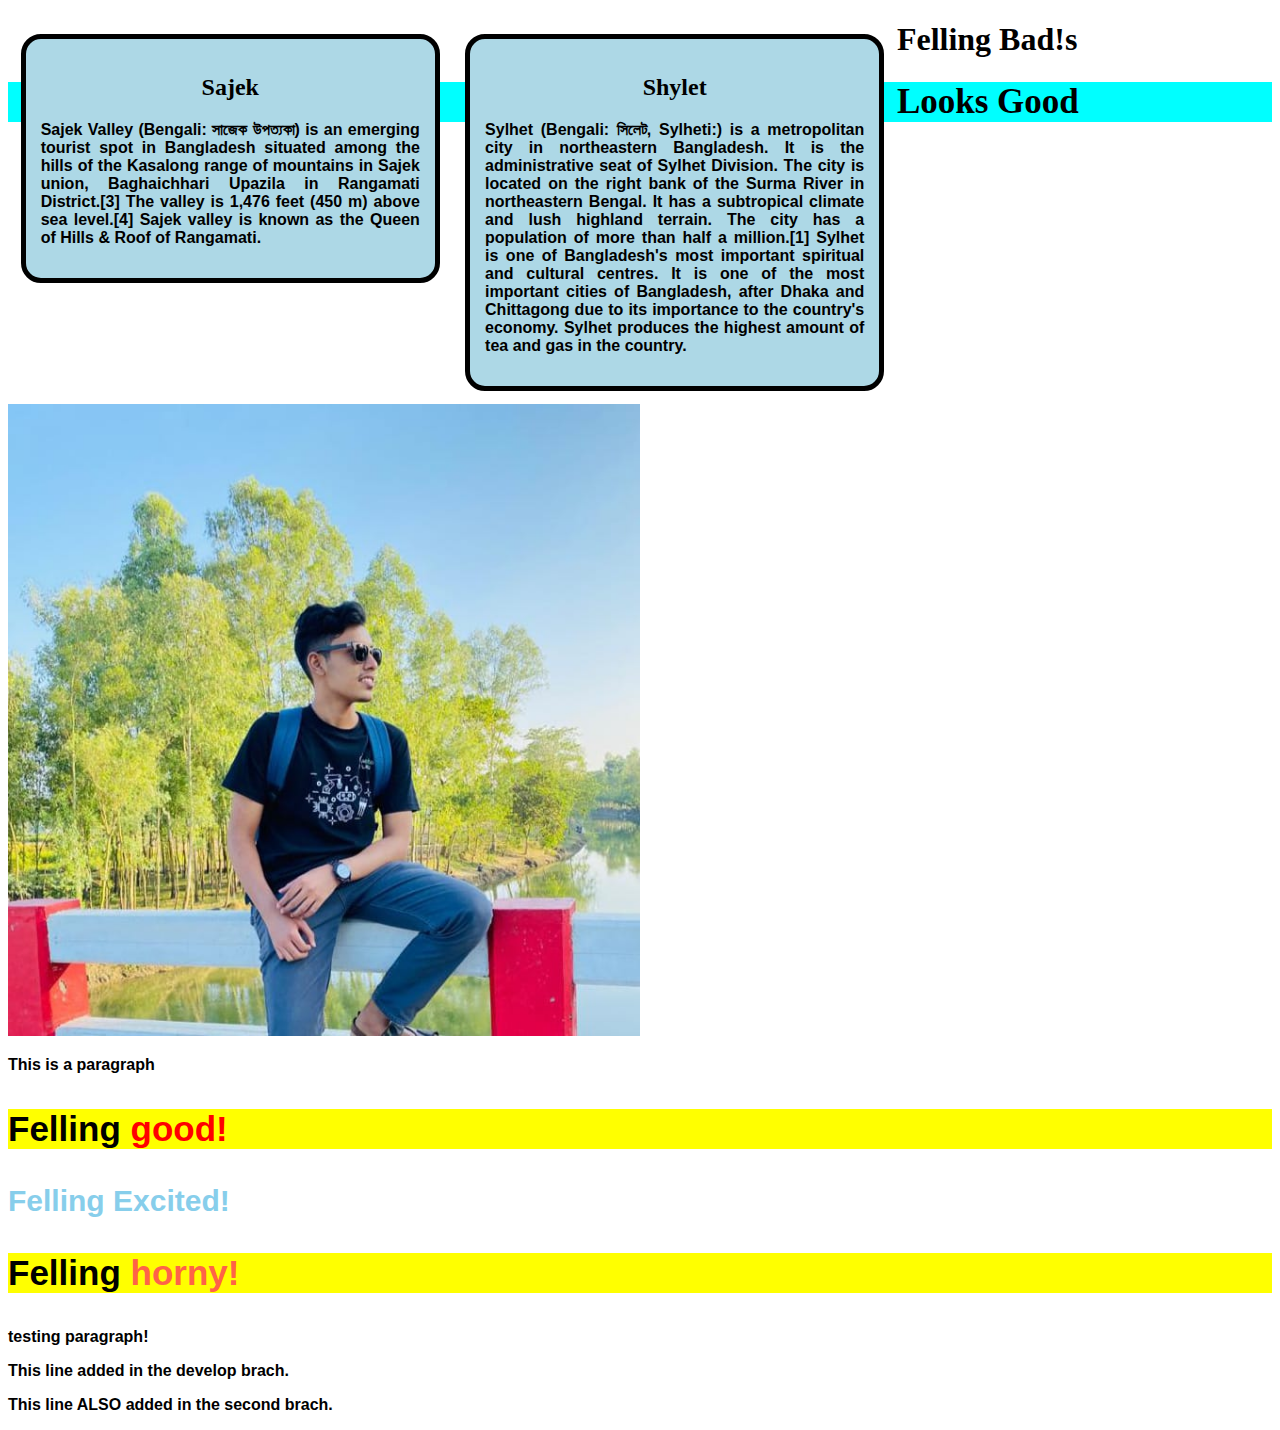
<file: index.html>
<!DOCTYPE html>
<html lang="en">
<head>
    <title>
        CSS - Cascading Style sheet
    </title>
    <link rel="stylesheet" href="style.css">
</head>
<body>
    <div class="blog">
        <h2>Sajek</h2>
        <p>Sajek Valley (Bengali: সাজেক উপত্যকা) is an emerging tourist spot in Bangladesh situated among the hills of the Kasalong range of mountains in Sajek union, Baghaichhari Upazila in Rangamati District.[3] The valley is 1,476 feet (450 m) above sea level.[4] Sajek valley is known as the Queen of Hills & Roof of Rangamati.</p>
    </div>
    <div class="blog">
        <h2>Shylet</h2>
        <p>Sylhet (Bengali: সিলেট, Sylheti:) is a metropolitan city in northeastern Bangladesh. It is the administrative seat of Sylhet Division. The city is located on the right bank of the Surma River in northeastern Bengal. It has a subtropical climate and lush highland terrain. The city has a population of more than half a million.[1] Sylhet is one of Bangladesh's most important spiritual and cultural centres. It is one of the most important cities of Bangladesh, after Dhaka and Chittagong due to its importance to the country's economy. Sylhet produces the highest amount of tea and gas in the country.</p>
    </div>

    <h1>Felling Bad!s</h1>
    <h1 class="good">Looks Good</h1>
    <img src="image/mine.jpeg" alt="Yusa Islam">
    <p>This is a paragraph</p>
    <p class="good">Felling <span>good!</span></p>
    <p id="felling">Felling Excited!</p>
    <p class="good">Felling <span class="felling">horny!</span></p>
    <p>testing paragraph!</p>
    <p>This line added in the develop brach.</p>
    <p>This line ALSO  added in the second brach.</p>
</body>
</html>
</file>
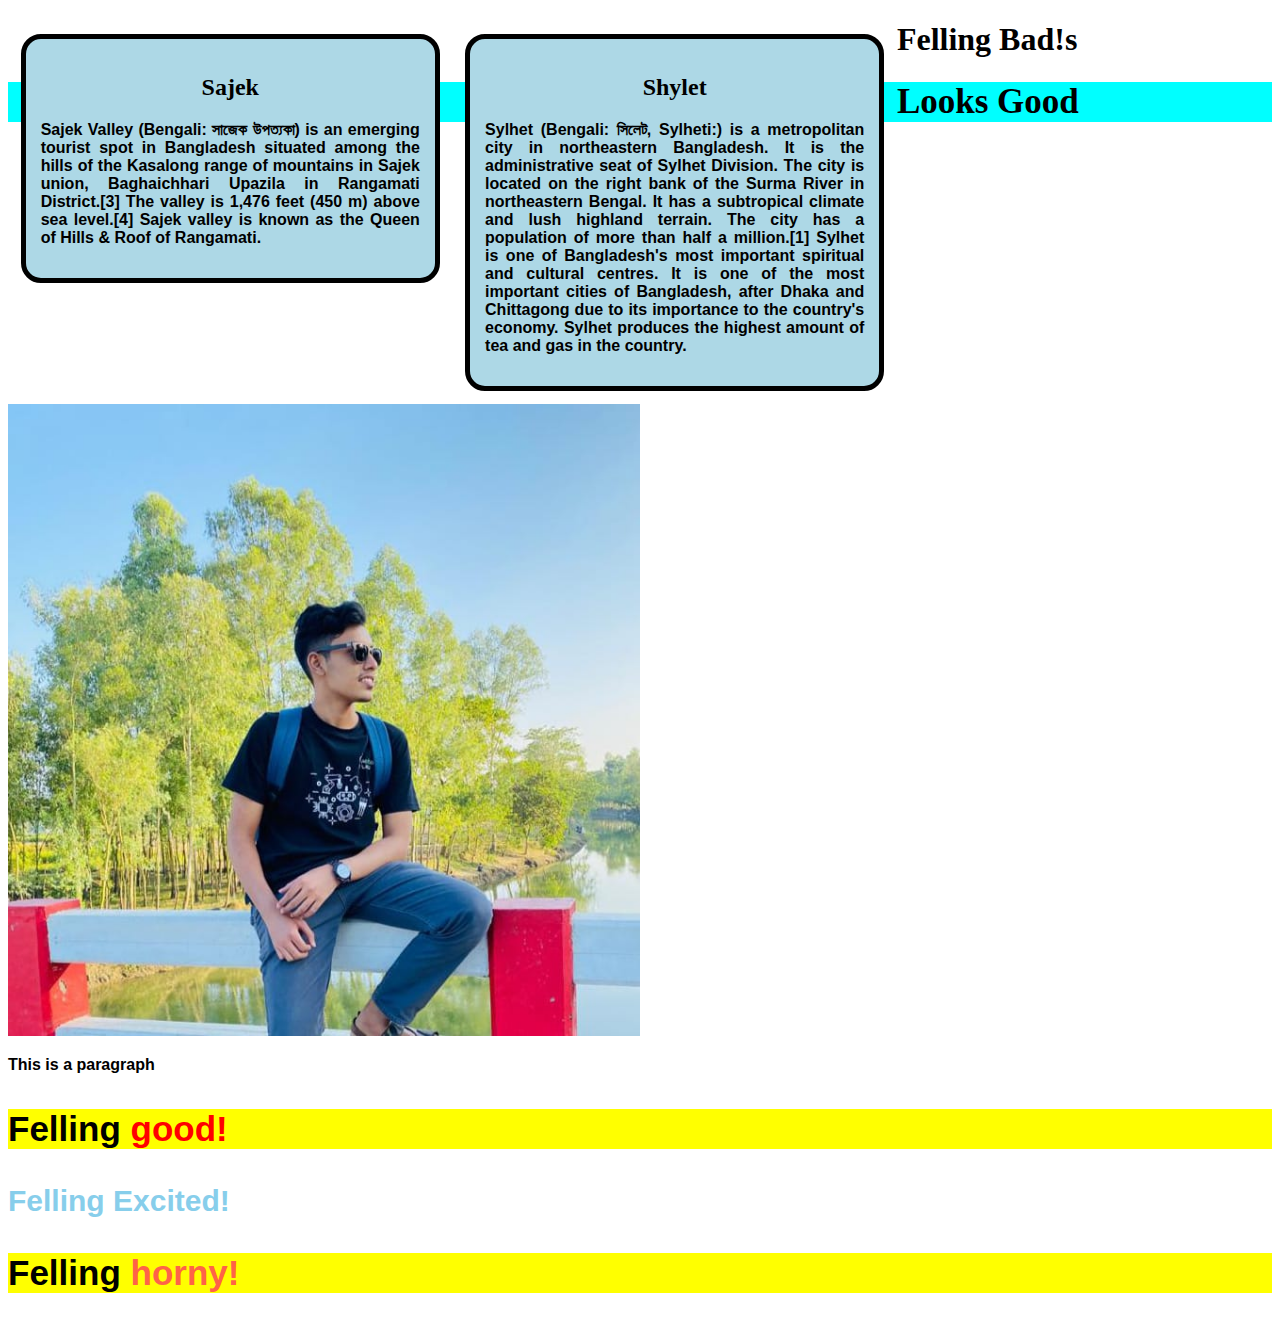
<file: Css.html>
<!DOCTYPE html>
<html lang="en">
<head>
    <title>
        CSS - Cascading Style sheet
    </title>
    <link rel="stylesheet" href="style.css">
</head>
<body>
    <div class="blog">
        <h2>Sajek</h2>
        <p>Sajek Valley (Bengali: সাজেক উপত্যকা) is an emerging tourist spot in Bangladesh situated among the hills of the Kasalong range of mountains in Sajek union, Baghaichhari Upazila in Rangamati District.[3] The valley is 1,476 feet (450 m) above sea level.[4] Sajek valley is known as the Queen of Hills & Roof of Rangamati.</p>
    </div>
    <div class="blog">
        <h2>Shylet</h2>
        <p>Sylhet (Bengali: সিলেট, Sylheti:) is a metropolitan city in northeastern Bangladesh. It is the administrative seat of Sylhet Division. The city is located on the right bank of the Surma River in northeastern Bengal. It has a subtropical climate and lush highland terrain. The city has a population of more than half a million.[1] Sylhet is one of Bangladesh's most important spiritual and cultural centres. It is one of the most important cities of Bangladesh, after Dhaka and Chittagong due to its importance to the country's economy. Sylhet produces the highest amount of tea and gas in the country.</p>
    </div>

    <h1>Felling Bad!s</h1>
    <h1 class="good">Looks Good</h1>
    <img src="image/mine.jpeg" alt="Yusa Islam">
    <p>This is a paragraph</p>
    <p class="good">Felling <span>good!</span></p>
    <p id="felling">Felling Excited!</p>
    <p class="good">Felling <span class="felling">horny!</span></p>
</body>
</html>
</file>
<file: style.css>
img{
    width: 50%;
}
p{
    font-weight: 700;
    font-width: 20px;
    font-family: Verdana, Geneva, Tahoma, sans-serif;
}
#felling{
    font-size: 30px;
    color: skyblue;
}
.good{
    background-color: yellow;
    color: black;
    font-size: 35px;
    font-family: Impact, Haettenschweiler, 'Arial Narrow Bold', sans-serif;
}
h1.good{
    color: black;
    font-family: Georgia, 'Times New Roman', Times, serif;
    background-color: aqua;
}
span{
    color: red;
}
span.felling{
    color: tomato;
}
.blog{
    background-color: lightblue;
    width: 30%;
    border: 5px solid black;
    border-radius: 20px;
    margin: 1%;
    padding: 15px ;
    float: left;

}
h2{
    text-align: center;
}
p{
    text-align: justify;
}
</file>
